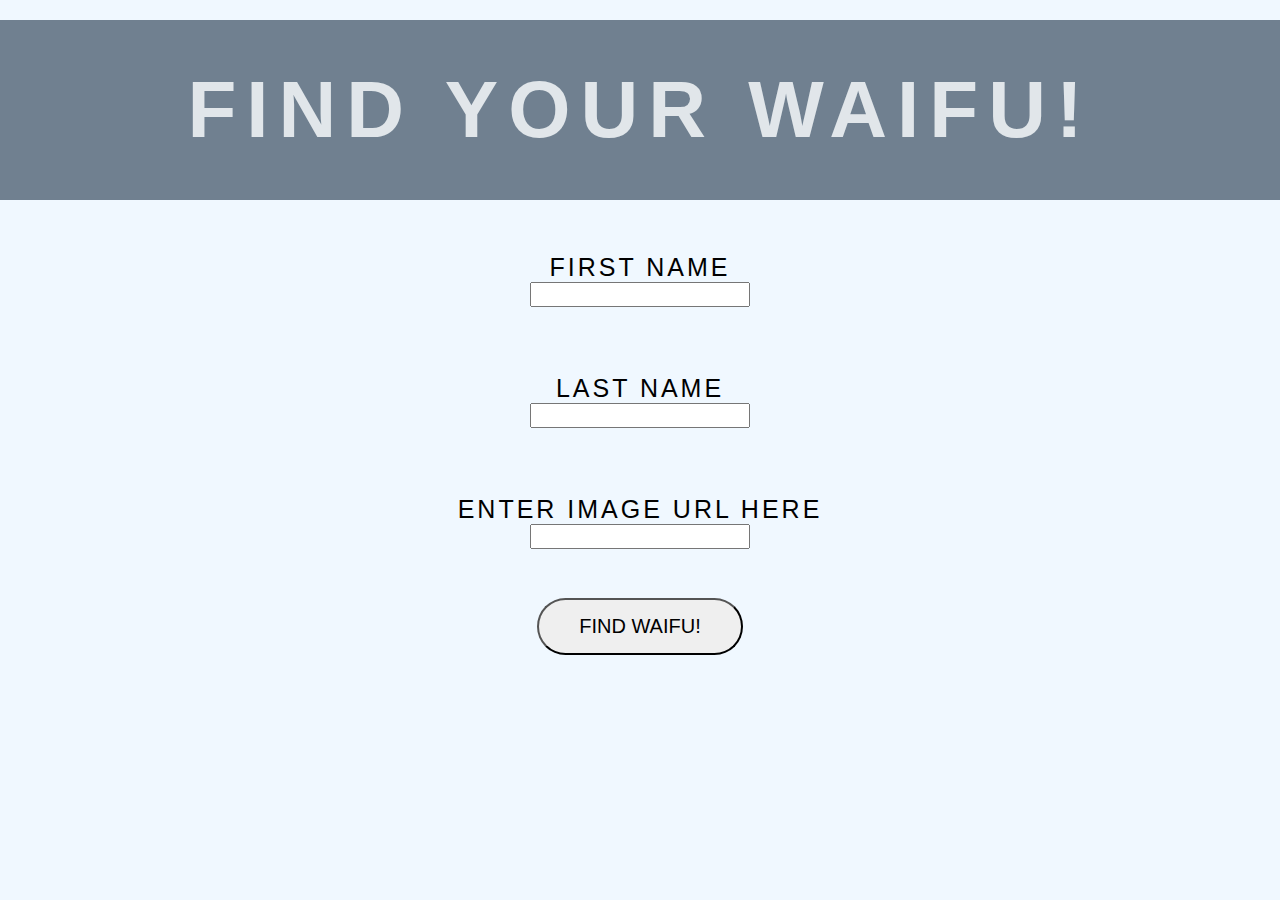
<file: CONSTRUCTORPROJ/index.html>
<html lang="en">
<head>
    <meta charset="UTF-8">
    <meta name="viewport" content="width=device-width, initial-scale=1.0">
    <meta http-equiv="X-UA-Compatible" content="ie=edge">
    <link rel="stylesheet" href="utility.css">
    <link rel="stylesheet" href="style.css">
    <title>WaifuFinder</title>
</head>
<body>
    <div class="banner">
        <h1 class="header">Find your Waifu!</h1>
    </div>

    <div class="user-input">
        <form id="form">
            <div class = "form-input">
              <label for="title">First Name</label>
              <input type="text" id="title" class="text-box" required>
            </div>
            <div class = "form-input">
                <label for="artist">Last Name</label>
                <input type="text" id="artist" class="text-box" required>
              </div>
              <div class = "form-input">
                <label for="url">Enter Image URL Here</label>
                <input type="text" id="url" class="text-box" required>
              </div>
              <div class = "hero-form-input">
                <input type="submit" value="Find Waifu!" class="btn">
              </div>
          </form>
    </div>

    <div class="display flex-col">
         <!-- <div class="display-album flex-row">
            <div class="display-title">
                Abbey Road
            </div>
            <div class="display-artist">
                Beatles
            </div>
            <div class="display-cover">
                <img src="https://inews.co.uk/images-i.jpimedia.uk/imagefetch/https://inews.co.uk/wp-content/uploads/2019/09/beatles-abbey-road-1.jpg" alt="">
            </div>
            <div class="remove-album">
                Remove Album X
            </div> -->
        </div>
    
    </div>

    <div class="display-all">
        <!-- <div class="display-cover">
            <img src="https://inews.co.uk/images-i.jpimedia.uk/imagefetch/https://inews.co.uk/wp-content/uploads/2019/09/beatles-abbey-road-1.jpg" alt="">
        </div> -->
    </div>
    <script src="appLS.js"></script>
</body>
</html>
</file>
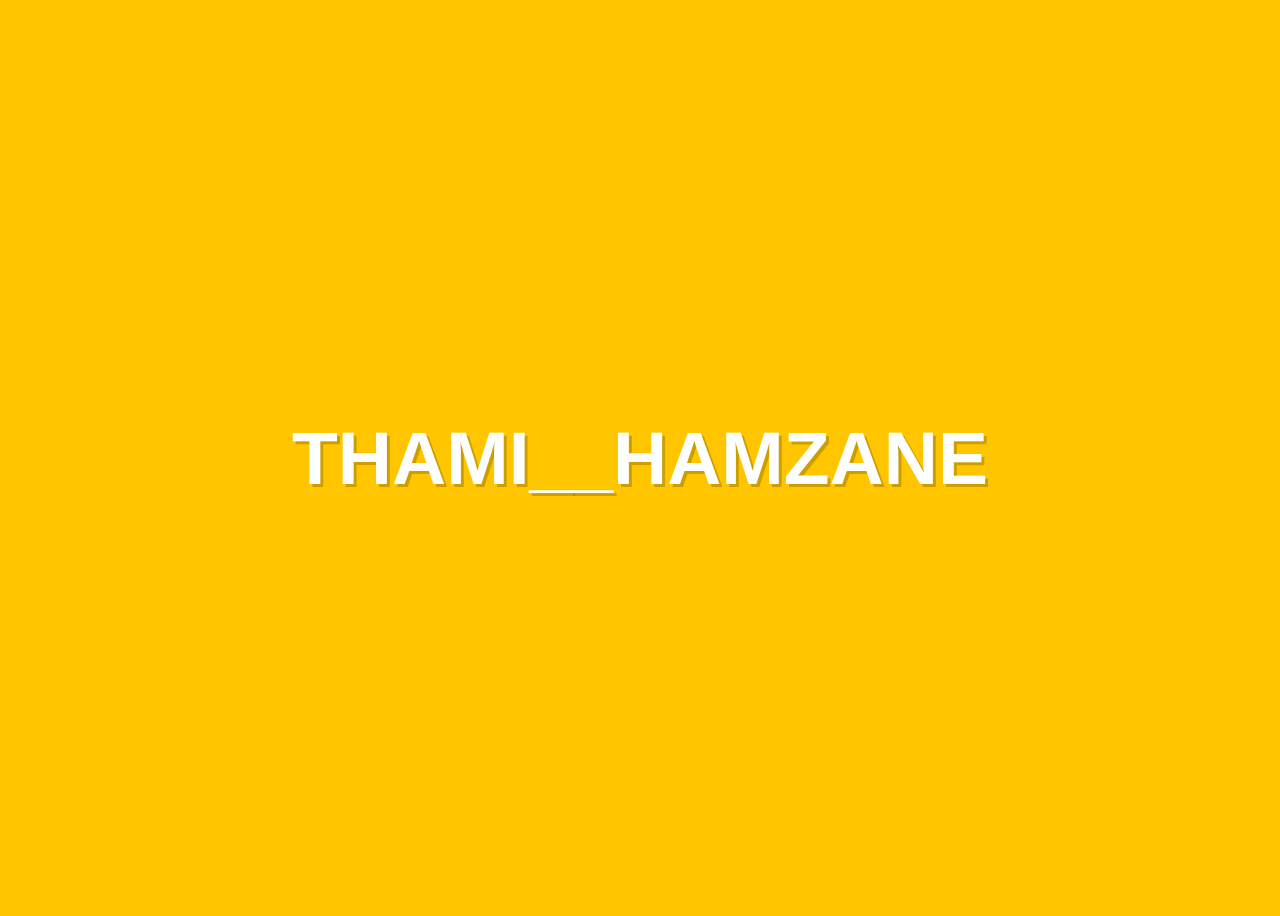
<file: HW#7/index.html>
<!DOCTYPE html>
<html lang="en">
<head>
  <meta charset="UTF-8">
  <title>The ...Spread Operator</title>
  <style>
    body {
      min-height: 100vh;
      font-family: sans-serif;
      background: #ffc600;
      text-transform: uppercase;
      display: flex;
      justify-content: center;
      align-items: center;
      font-size: 50px;
      color:white;
      text-shadow: 3px 3px 0 rgba(0,0,0,0.2);
    }
    .jump span {
      display: inline-block;
      transition: transform 0.2s;
      cursor:url('http://csscursor.info/source/santahand.png'), default;
    }
    .jump span:hover {
      transform: translateY(-20px) rotate(10deg) scale(2);
    }
  </style>
</head>
<body>
  <h2 class="jump"> Thami__Hamzane</h2>

<script>
const heading = document.querySelector(".jump");
heading.innerHTML = sparanWrap(heading.textContent);


function sparanWrap(word){
    return [...word].map(letter => `<span>${letter}</span>`).join("");

}
  
</script>
</body>
</html>
</file>
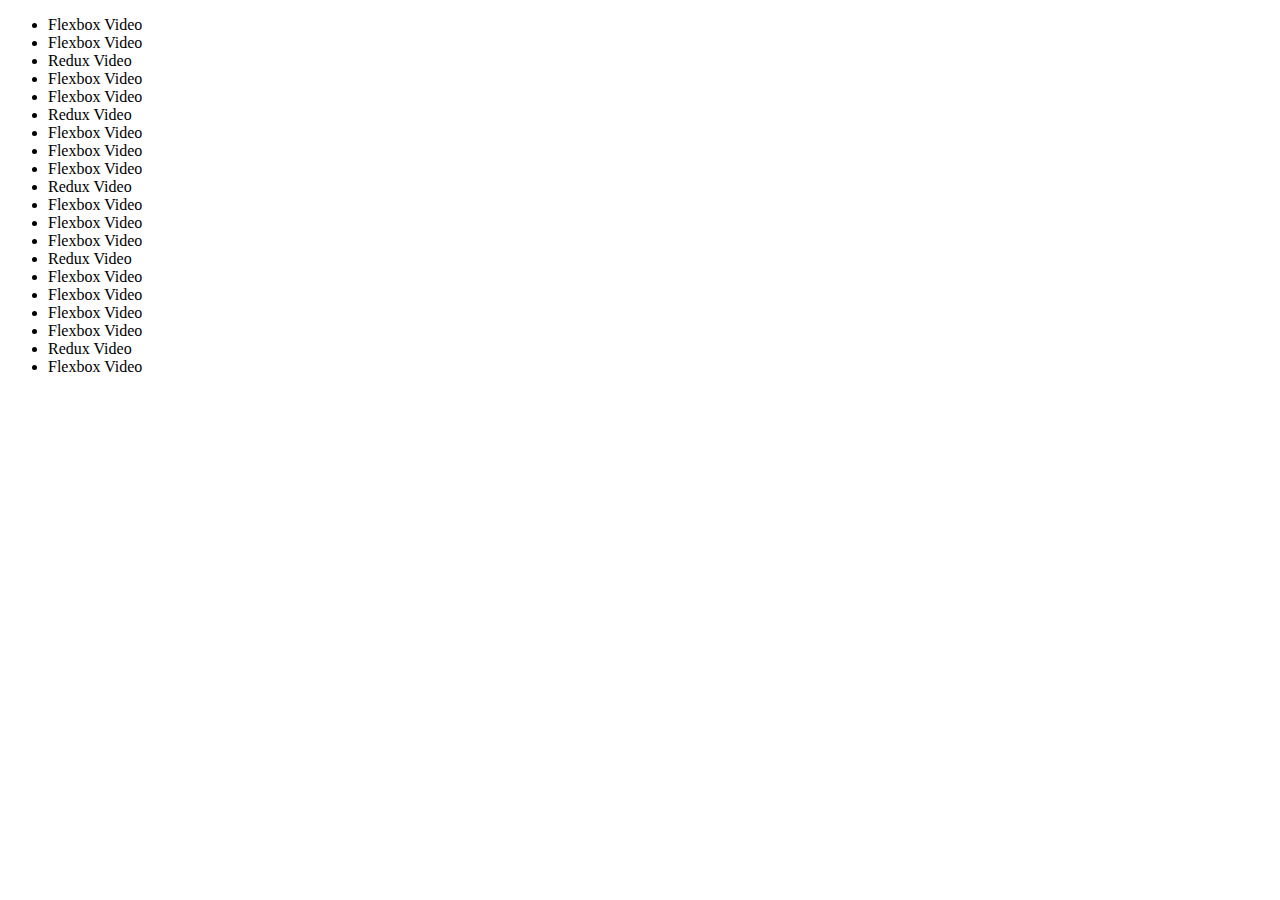
<file: QUIZ#5TAKEHOME/index.html>
<!DOCTYPE html>
<html lang="en">
<head>
  <meta charset="UTF-8">
  <title>Arrow Functions</title>
</head>
<body>

<ul>
  <li data-time="5:17">Flexbox Video</li>
  <li data-time="8:22">Flexbox Video</li>
  <li data-time="3:34">Redux Video</li>
  <li data-time="5:23">Flexbox Video</li>
  <li data-time="7:12">Flexbox Video</li>
  <li data-time="7:24">Redux Video</li>
  <li data-time="6:46">Flexbox Video</li>
  <li data-time="4:45">Flexbox Video</li>
  <li data-time="4:40">Flexbox Video</li>
  <li data-time="7:58">Redux Video</li>
  <li data-time="11:51">Flexbox Video</li>
  <li data-time="9:13">Flexbox Video</li>
  <li data-time="5:50">Flexbox Video</li>
  <li data-time="5:52">Redux Video</li>
  <li data-time="5:49">Flexbox Video</li>
  <li data-time="8:57">Flexbox Video</li>
  <li data-time="11:29">Flexbox Video</li>
  <li data-time="3:07">Flexbox Video</li>
  <li data-time="5:59">Redux Video</li>
  <li data-time="3:31">Flexbox Video</li>
</ul>

<script src="app.js">
  // Q1.READ ALL THE INSTRUCTIONS CAREFULLY
  // Select all the list items on the page and convert to array (array from)

  // Filter for only the elements that contain the word 'Flexbox' hint use textContent (filter method)

  // map down to a list of time strings Hint look up dataset mdn and think 'time'... you will need to create a new variable called filtered 

  // map to an array of seconds, 
  /* .map(timeCode => {
    const parts = timeCode.split(':').ENTER SOME CODE HERE);
    //console.log(parts); 
    return SOME CODE GOES HERE
}) */




  // reduce to get total....This can also be done in a single .reduce(), but we're practicing arrow functions here, so chain them!


  //How to chain them, don't use ; at the end of a line. const filtered = array method
  //.array method
  //.array method
  //etc.
  



  //Q2
  //Given this array: `[3,62,234,7,23,74,23,76,92]`, use the array filter method and an arrow function to create an array of the numbers greater than `70`
  //const numbers = [3, 62, 234, 7, 23, 74, 23, 76, 92]
</script>
</body>
</html>
</file>
<file: CONSTRUCTORPROJ/utility.css>
html {
    font-size: 62.5%;
    
  }
  *, *::after, ::before{
    box-sizing: border-box;
}

.center-logo{
    position: absolute;
    top: 40%;
    left: 50%;
    transform: translate(-50%, -50%);
    text-align: center;
}

.flex-col{
    display: flex;
    flex-direction: column;
    align-items: center;
}
.flex-row{
    display: flex;
    flex-direction: row;
    align-items: center;
}

.btn, .btn:link, .btn:visited {
    text-transform: uppercase;
    text-decoration: none;
    padding: 1.5rem 4.0rem;
    display: inline-block;
    margin: 1rem;
    font-size: 2rem;
    border-radius: 10rem;
    transition: all .2s;
    position: relative;
    animation: moveInBottom .5s ease-out .75s;
    animation-fill-mode: backwards;
  }
  .btn:hover{
    transform: translateY(-.3rem);
    box-shadow: 0 1.0rem 2rem rgba(0,0,0.2);
  
  }
  .btn:active{
    transform: translateY(-1px);
    box-shadow: 0 .5rem 1rem rgba(0,0,0.2);
  }
  .btn-white{
    background-color: #fff;
    color: #777;
  
  }
  .btn::after{
    content: "";
    display: inline-block;
    height: 100%;
    width:100%;
    border-radius: 10rem;
    position: absolute;
    top: 0;
    left: 0;
    z-index: -1;
    transition: all .3s;
  }
  .btn-white::after{
    background-color: #fff;
  }
  
  .btn:hover::after{
    transform: scaleX(1.5) scaleY(1.6);
    opacity: 0;
  }
</file>
<file: CONSTRUCTORPROJ/style.css>
html{
    font-size: 62.5%;
    background-color:aliceblue;
}
*, *::after, ::before{
    box-sizing: border-box;
    margin: 0;
    padding: 0;
    font-family: 'Roboto Condensed', sans-serif;
    cursor: default;
}
.banner{
    display: flex;
    text-align: center;
    align-items: center;
    justify-content: center;
    background-color: slategray;
    color: hsl(210, 16%, 90%);
    margin: 2rem auto;
    height: 20vh;
    font-size: 4rem;
    text-transform: uppercase;
    letter-spacing: 1rem;
}
#form{
    display: flex;
    flex-direction: column;
    justify-content: space-around;
    align-items: center;
    height: 50vh;
    
}
.user-input{
    display: flex;
    flex-direction: column;
    justify-content: center;
    align-items: center;
    font-size: 2.5rem;
    text-transform: uppercase;
    letter-spacing: 3px;
}
.text-box{
    width: 22rem;
    height: 2.5rem;
    font-size: 2rem;
}
.form-input{
    display: flex;
    flex-direction: column;
    justify-content: center;
    align-items: center;
    margin: 1rem;
    height: 10vh;
}
.btn, .btn:link, .btn:visited {
	text-transform: uppercase;
	text-decoration: none;
	padding: 1.5rem 4.0rem;
	display: inline-block;
	margin: 1rem;
	font-size: 2rem;
	border-radius: 10rem;
	transition: all .2s;
	position: relative;
	animation: moveInBottom .5s ease-out .75s;
	animation-fill-mode: backwards;
}
.btn:hover{
	transform: translateY(-.3rem);
	box-shadow: 0 1.0rem 2rem rgba(0,0,0.2);

}
.btn:active{
	transform: translateY(-1px);
	box-shadow: 0 .5rem 1rem rgba(0,0,0.2);
}

.display{
    font-size: 2rem;
    text-transform: uppercase;
    letter-spacing: 1rem;
}
.display-album{
    width: 80vw;
    justify-content: space-around;
    height: 30vh;
}
.display-album img{
    height: 20rem;
}

.display-all{
    display: flex;
    flex-wrap: wrap;
    width: 80vw;
    justify-content: space-around;

}
.display-all img{
    height: 20rem;
}
</file>
